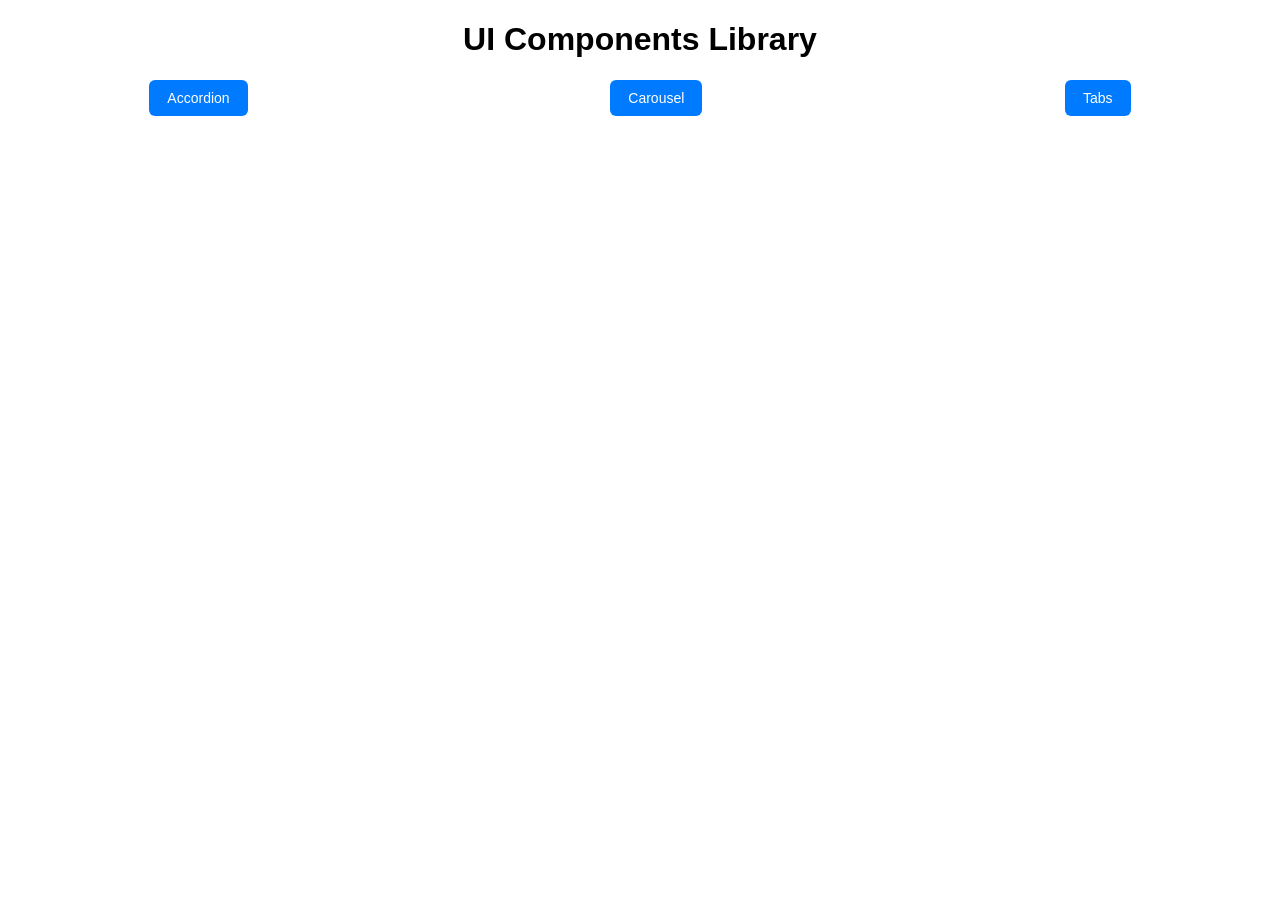
<file: index.html>
<!DOCTYPE html>
<html lang="en">
<head>
  <meta charset="UTF-8">
  <title>UI Components Library</title>
  <link rel="stylesheet" href="style.css">
</head>
<body class="container">
<h1 class="myAccordion">UI Components Library</h1>
<ul class="uicomponents">
  <li><a href="accordian">Accordion</a></li>
  <li><a href="carousel">Carousel</a></li>
  <li><a href="tabs">Tabs</a></li>
</ul>

  <script src="myScript.js"></script>
</body>
</html>
</file>
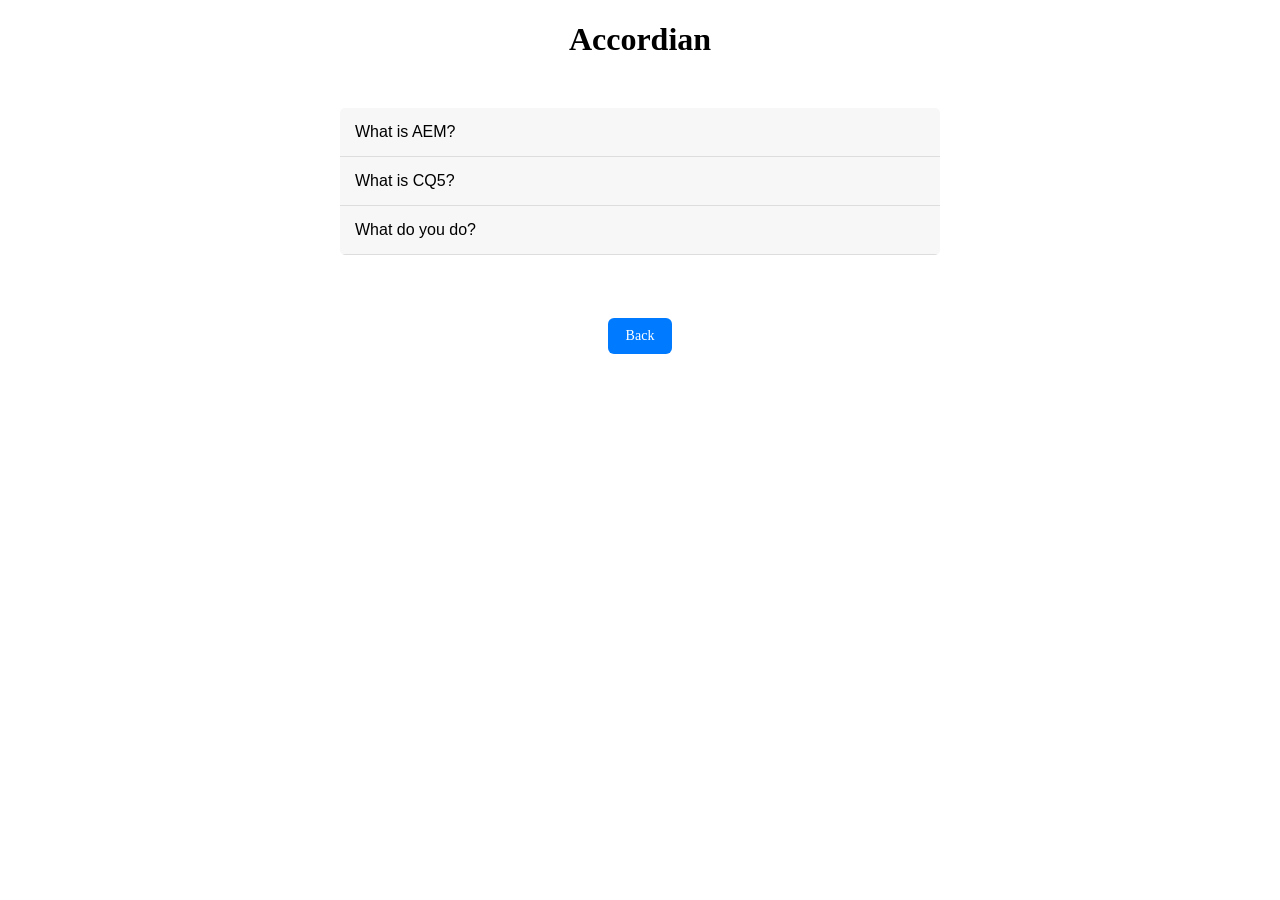
<file: accordian.html>
<!DOCTYPE html>
<html lang="en">
   <head>
      <meta charset="UTF-8">
      <title>Accordion Demo</title>
      <link rel="stylesheet" href="style.css">
   </head>
   <body>
      <h1 class="myAccordion">Accordian</h1>
      <section class="accordion">
         <div class="accordion__item">
            <button class="accordion__header">What is AEM?</button>
            <div class="accordion__content">
               <p>AEM is a CMS used for enterprise websites.</p>
            </div>
         </div>
         <div class="accordion__item">
            <button class="accordion__header">What is CQ5?</button>
            <div class="accordion__content">
               <p>CQ5 is the earlier version of AEM.</p>
            </div>
         </div>
         <div class="accordion__item">
            <button class="accordion__header">What do you do?</button>
            <div class="accordion__content">
               <p>I build scalable component-based UI systems.</p>
            </div>
         </div>
      </section>	
<ul class="uicomponents back-button">
  <li><a href="/ui-components-library">Back</a></li>
</ul>	  
      <script src="myScript.js"></script>
   </body>
</html>
</file>
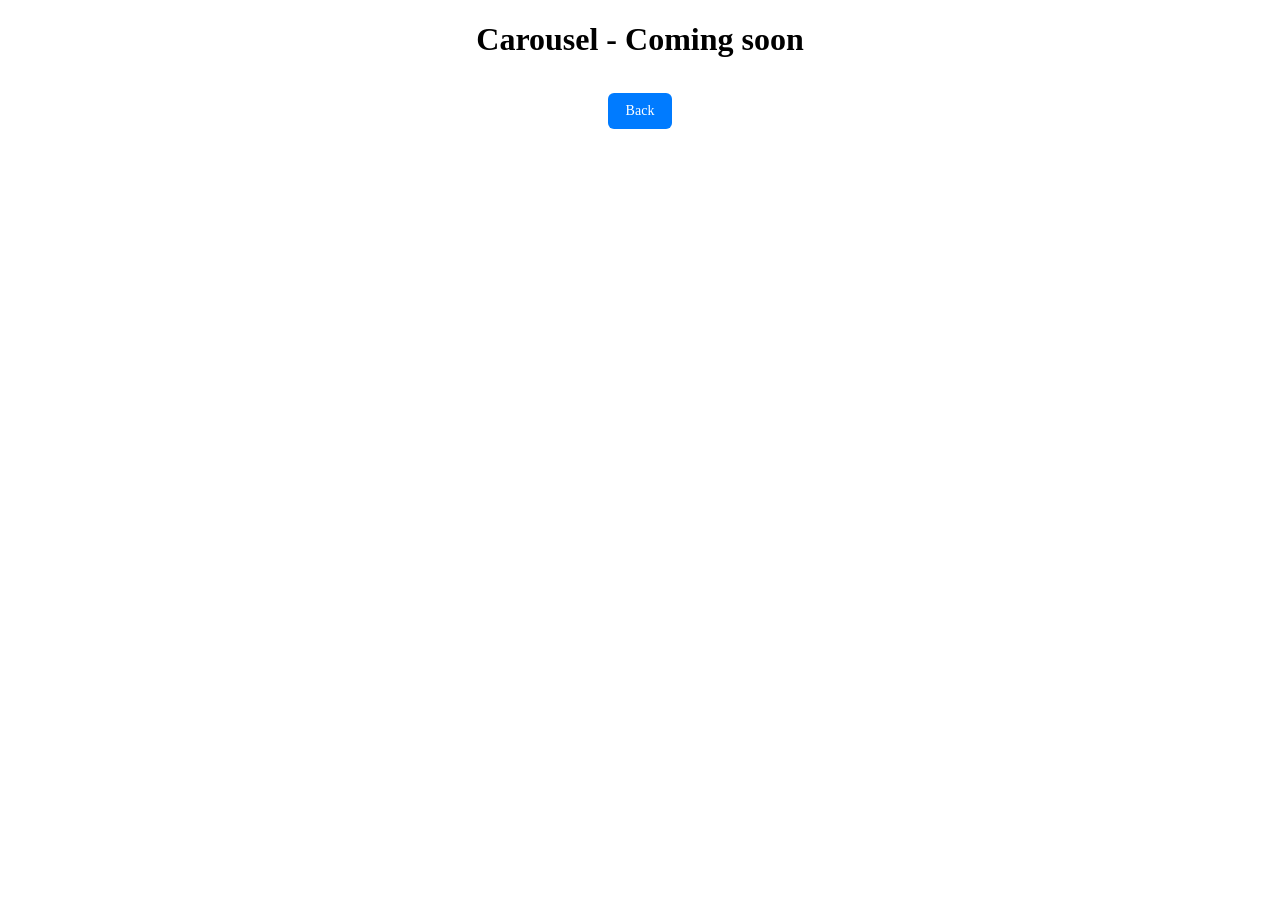
<file: carousel.html>
<!DOCTYPE html>
<html lang="en">
   <head>
      <meta charset="UTF-8">
      <title>Carousel Demo</title>
      <link rel="stylesheet" href="style.css">
   </head>
   <body>
      <h1 class="myAccordion">Carousel - Coming soon</h1>	
<ul class="uicomponents back-button">
  <li><a href="/ui-components-library">Back</a></li>
</ul>	  
      <script src="myScript.js"></script>
   </body>
</html>
</file>
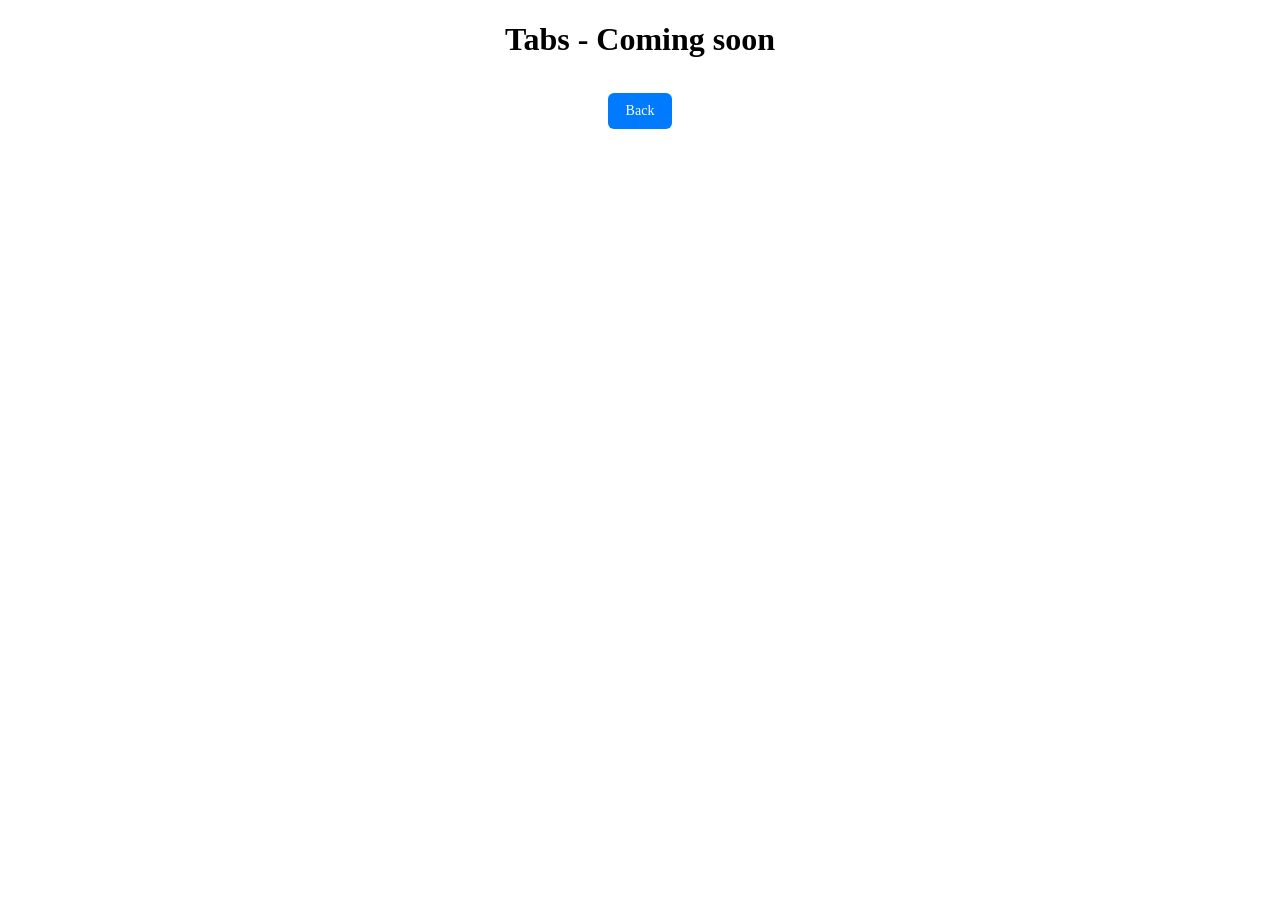
<file: tabs.html>
<!DOCTYPE html>
<html lang="en">
   <head>
      <meta charset="UTF-8">
      <title>Tabs Demo</title>
      <link rel="stylesheet" href="style.css">
   </head>
   <body>
      <h1 class="myAccordion">Tabs - Coming soon</h1>	
<ul class="uicomponents back-button">
  <li><a href="/ui-components-library">Back</a></li>
</ul>	  
      <script src="myScript.js"></script>
   </body>
</html>
</file>
<file: style.css>
.container {
    max-width: 1920px;
    margin: 0 auto;
	  font-family: Arial, sans-serif;
}

.uicomponents {
    display: flex;
    gap: 5%;
    list-style: none;
    padding: 0;
    margin: 0;
}

.uicomponents li{
    margin: 0 auto;
}

.uicomponents li a {
    display: inline-block;
    padding: 10px 18px;
    background-color: #007bff;
    color: white;
    text-decoration: none;
    border-radius: 6px;
    font-size: 14px;
    transition: 0.3s ease;
}

.uicomponents li a:hover {
  background-color: #0056b3;
  transform: translateY(-1px);
}

h1.myAccordion {
    text-align: center;
}

.accordion {
  max-width: 600px;
  margin: 50px auto;
  background: #fff;
  border-radius: 5px;
  overflow: hidden;
}

.accordion__item {
  border-bottom: 1px solid #ddd;
}

.accordion__header {
  width: 100%;
  text-align: left;
  padding: 15px;
  font-size: 16px;
  background: #f7f7f7;
  border: none;
  cursor: pointer;
  transition: 0.3s;
}

.accordion__header:hover {
  background: #eaeaea;
}

.accordion__header.active {
  background: #ddd;
}

.accordion__content {
  max-height: 0;
  overflow: hidden;
  transition: max-height 0.3s ease;
  padding: 0 15px;
}

.accordion__content p {
  margin: 15px 0;
}

.back-button {
    display: flex;
    justify-content: flex-end;
    padding: 1% 12.5%;
}

.back-button button {
    padding: 10px 18px;
    background-color: #007bff;
    color: white;
    text-decoration: none;
    border-radius: 6px;
    font-size: 14px;
    transition: 0.3s ease;
}

.back-button button:hover {
  background-color: #0056b3;
  transform: translateY(-1px);
}
</file>
